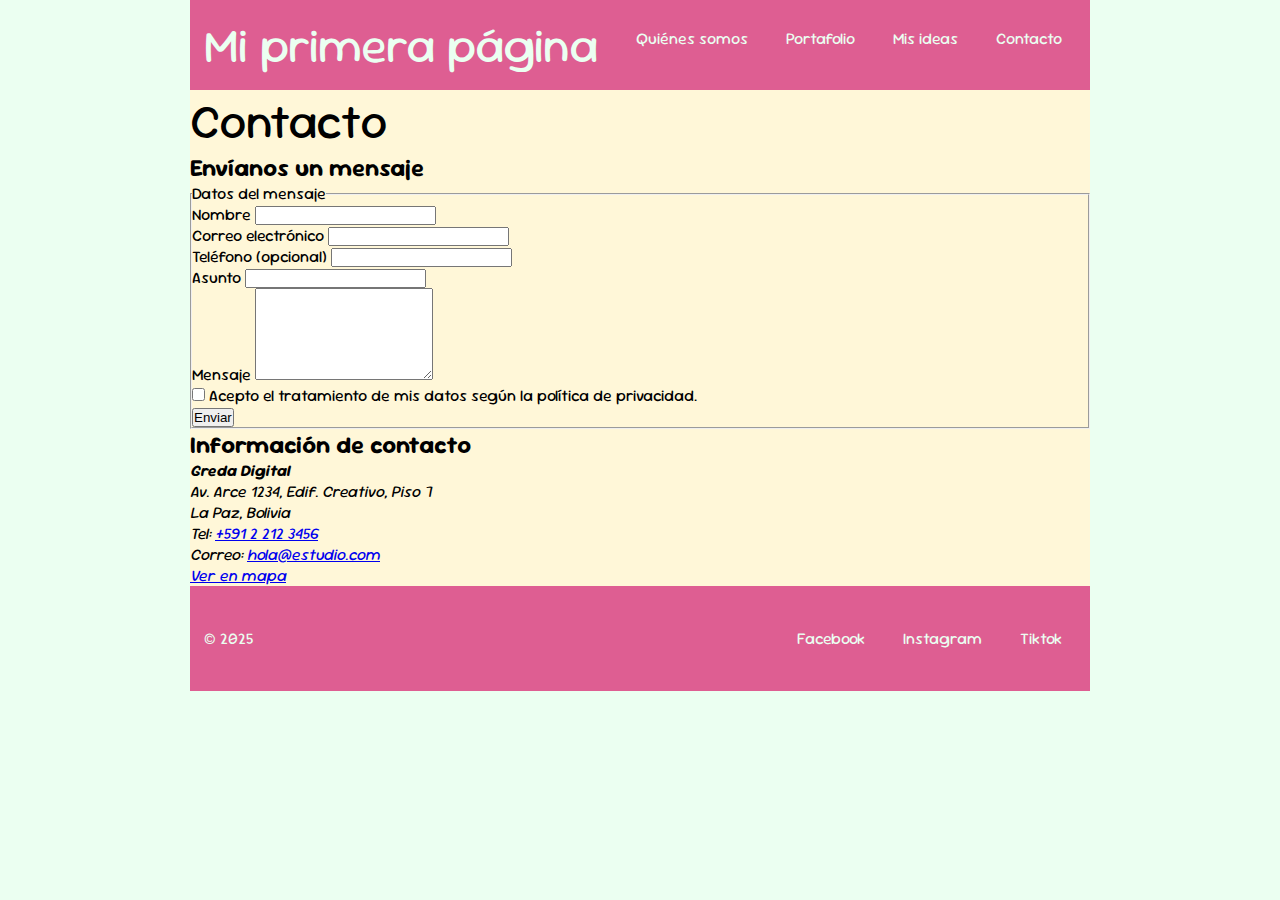
<file: contacto.html>
<!DOCTYPE html>
<html lang="es">
<head>
    <meta charset="UTF-8">
    <meta name="viewport" content="width=device-width, initial-scale=1.0">
    <title>Contacto</title>
    <link rel="stylesheet" href="estilos/estilos.css">
</head>
<body>
<div class="contenedor">
    <header>
        <!-- Header es un contenedor para los elementos que identifican este contenido. Puede ir el menú y otros-->
        <h1><a href="">Mi primera página</a>
            <!-- Las etiquetas h sirven para titulares (headings)-->
        </h1>
        <nav>
            <!-- Estructural: elementos de navegación-->
            <ul>
                <!-- Textual: sirve para crear listas-->
                <li>
                    <!-- TEXTUAL: sirve para crear items de lista-->
                    <a href="quienes_somos.html">
                        <!-- HIPERTEXTUAL: Es la etiqueta más paradigmática HTML.-->
                        Quiénes somos</a>

                </li>
                <li><a href="portafolio.html">Portafolio</a></li>
                <li><a href="ideas.html">Mis ideas</a></li>
                <li><a href="contacto.html">Contacto</a></li>
            </ul>
        </nav>
    </header>
    <main aria-labelledby="contacto-titulo">
        <h1 id="contacto-titulo">Contacto</h1>

        <section aria-labelledby="form-titulo">
            <h2 id="form-titulo">Envíanos un mensaje</h2>

            <form action="/api/contacto" method="post">
                <fieldset>
                    <legend>Datos del mensaje</legend>

                    <div>
                        <label for="nombre">Nombre</label>
                        <input id="nombre" name="name" type="text" required autocomplete="name">
                    </div>

                    <div>
                        <label for="email">Correo electrónico</label>
                        <input id="email" name="email" type="email" required autocomplete="email" inputmode="email">
                    </div>

                    <div>
                        <label for="tel">Teléfono (opcional)</label>
                        <input id="tel" name="tel" type="tel" autocomplete="tel" inputmode="tel">
                    </div>

                    <div>
                        <label for="asunto">Asunto</label>
                        <input id="asunto" name="subject" type="text" required>
                    </div>

                    <div>
                        <label for="mensaje">Mensaje</label>
                        <textarea id="mensaje" name="message" rows="6" required></textarea>
                    </div>

                    <div>
                        <input id="acepto" name="consent" type="checkbox" required>
                        <label for="acepto">Acepto el tratamiento de mis datos según la política de privacidad.</label>
                    </div>

                    <button type="submit">Enviar</button>
                </fieldset>

            </form>
        </section>

        <section aria-labelledby="info-titulo">
            <h2 id="info-titulo">Información de contacto</h2>
            <address>
                <strong>Greda Digital</strong><br>
                Av. Arce 1234, Edif. Creativo, Piso 7<br>
                La Paz, Bolivia<br>
                Tel: <a href="tel:+59122123456">+591 2 212 3456</a><br>
                Correo: <a href="mailto:hola@gredadigital.com">hola@estudio.com</a><br>
                <a href="https://maps.google.com/?q=Av.+Arce+1234,+La+Paz,+Bolivia" target="_blank" rel="noopener">Ver en mapa</a>
            </address>
        </section>
    </main>

    <footer>
        <p>© 2025</p>
        <nav class="redes">
            <ul>
                <li><a href="">Facebook</a></li>
                <li><a href="">Instagram</a></li>
                <li><a href="">Tiktok</a></li>
            </ul>
        </nav>
    </footer>
</div>
<!-- .contenedor>header+main+footer -->
</body>
</html>
</file>
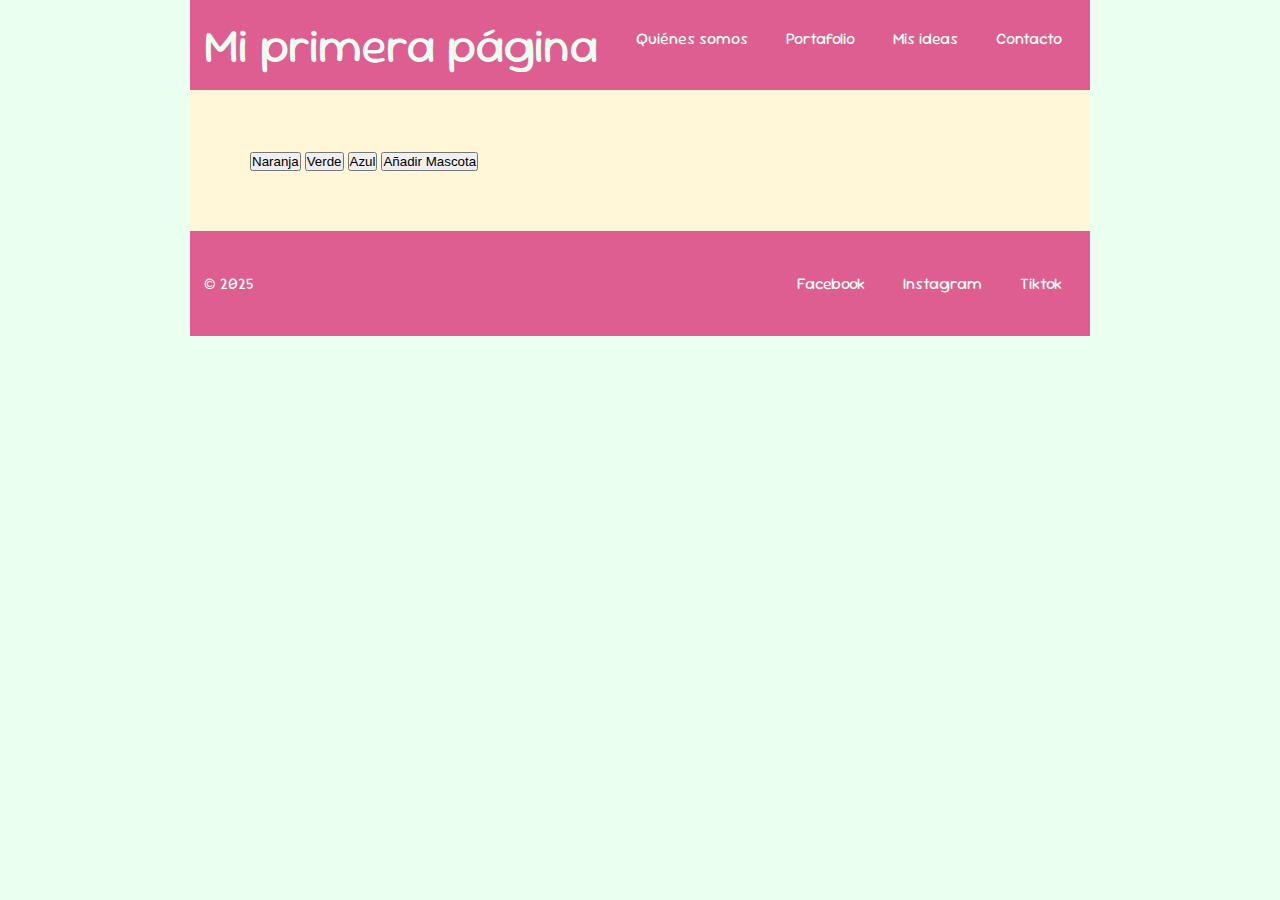
<file: ideas.html>
<!DOCTYPE html>
<html lang="es">
<head>
    <meta charset="UTF-8">
    <meta name="viewport" content="width=device-width, initial-scale=1.0">
    <title>Mis ideas</title>
    <!-- EJEMPLO DE USAR CSS
    <style>
            /*Asi se escriben comentarios en css*/
            /*Como funciona css:
            selector{
            propiedad:valor;
            propiedad:valor valor valor
            }*/
        header a{
            color:red
        }
    </style>
    Usar style en los metadatos es la segunda forma que es "EN EL DOCUMENTO" esta abarca más formas de usar-->
    <link rel="stylesheet" href="estilos/estilos.css">
    <script src="funciones/funciones.js"></script>
</head>
<body>
<div class="contenedor">
    <header>
        <!-- Header es un contenedor para los elementos que identifican este contenido. Puede ir el menú y otros-->
        <h1><a href="">Mi primera página</a>
            <!-- Las etiquetas h sirven para titulares (headings)-->
        </h1>
        <nav>
            <!-- Estructural: elementos de navegación-->
            <ul>
                <!-- Textual: sirve para crear listas-->
                <li>
                    <!-- TEXTUAL: sirve para crear items de lista-->
                    <a href="quienes_somos.html">
                        <!-- HIPERTEXTUAL: Es la etiqueta más paradigmática HTML.-->
                        Quiénes somos</a>

                </li>
                <li><a href="portafolio.html">Portafolio</a></li>
                <li><a href="ideas.html">Mis ideas</a></li>
                <li><a href="contacto.html">Contacto</a></li>
            </ul>
        </nav>
    </header>
    <main class="sandbox">
        <div class="contenedor_botones">
            <button id="btnNaranja">Naranja</button>
            <button id="btnVerde">Verde</button>
            <button id="btnAzul">Azul</button>
            <button id="cargarMascota">Añadir Mascota</button>
        </div>
    </main>
    <footer>
        <p>© 2025</p>
        <nav class="redes">
            <ul>
                <li><a href="">Facebook</a></li>
                <li><a href="">Instagram</a></li>
                <li><a href="">Tiktok</a></li>
            </ul>
        </nav>
    </footer>
</div>
<!-- .contenedor>header+main+footer -->

</body>
</html>
</file>
<file: estilos/estilos.css>
/*los valores en CSS pueden ser relativos o absolutos, o sea si quiero que el ancho se modifique al
tamaño de la pantalla se pone un porcentaje "%" pero los absolutos son una medida específica y eso se mide en "px"*/

/*Definición de un alcance de algo, root es raíz o sea que llegaría a todos los elementos*/
/*dentro de root establecemos variables para usar en todo el proyecto*/
@import url('https://fonts.googleapis.com/css2?family=Sour+Gummy:ital,wght@0,100..900;1,100..900&display=swap');

:root{
    /*VARIABLES DE COLOR*/
    --amarillo-patito: #FFE27A;
    --aqua: #A9FFC1;
    --fucsia-medio: #DE5E92;
    --blanquito: #FFF7D8;
    --gris-azulito: #EBFFF1;
    /*ESPACIADORES*/
    --padding-1: 14px;
    --padding-2: 42px;
    --gap-1: 10px;
    /*ESCALA TIPOGRAFICA*/
    --h1: 47.78px;
    --h2: 39.81px;
    --h3: 33.18px;
    --h4: 27.65px;
    --h5: 23.04px;
    --h6: 19.2px;
    --p: 16px;
    --small: 13.33px;
    --xsmall: 11.11px;
}

/*RESETEO: */
/*El icono "*" apunta a TODOS LOS ELEMENTOS, o sea todad las etiquetas, clases, identidades...*/
*{
    margin: 0;
    padding: 0;
    box-sizing: border-box; /*estas regla hace que el ancho y alto midan lo que se dice y si agregamos margenes
    no se aumente de tamanño, sino que con el contenido se aumente los margenes para adentro y no para afuera*/
}

/*Este es un selector de una etiqueta: */
body{
    background-color: var(--gris-azulito); /* "var(--)" de esta forma llamamos a una variable en este caso de color*/
    font-family: "Sour Gummy", sans-serif;
}

h1{
    font-family: "Sour Gummy";
    font-size: var(--h1);
    font-weight: 400;
}

/*HEADER*/
header{
    display: flex;
    justify-content: space-between;
    background-color: var(--fucsia-medio);
    color: var(--gris-azulito);
    padding: var(--padding-1);
}
header h1 a{
    text-decoration: none;
    color: var(--gris-azulito);

}
header nav ul{
    display: flex;
    list-style: none; /*con esta instruccion quitamos los puntos que va predefinido para hacer una lista*/
    gap: var(--gap-1); /*es como usar el medianil o sea separa los elementos*/
}
header nav ul li a{
    text-decoration: none;
    color:var(--gris-azulito);
    display: block;
    padding: var(--padding-1);
    border-radius: 5px;
}
header nav ul li a:hover{
    background-color: var(--amarillo-patito);
    color: var(--fucsia-medio);
}
/*FIN DEL HEADER*/

/*Este es un selector de una clase: */
/*siempre este tipo de selector inicia con "." */
.contenedor{
    width: 900px;
    background-color: var(--blanquito);
    margin: 0 auto;
}
.span1{
    background-color: red;
}
.span2{
    background-color: orange;
}
.mayusculas{
    text-transform: uppercase;
}

/*Esta clase es de un div, un elemento de bloque*/
.contenido{
    /*border es un borde interno, entra al modelo de caja*/
    border-top: 2px solid #000; /*con esta propiedad le estamos asignando un borde al elemento de bloque*/
    border-bottom: 3px dotted blue; /*los bordes siempre deben tener 3 propiedades tamaño, tipo y color*/
    border-right: 4px dashed rgb(50, 200, 100);
    border-left: 5px double purple;
    border-radius: 5px; /*modifica el redondeo de los bordes*/
    border-top-left-radius: 50px; 
    /*los tipos de borde pueden ser solid=una linea completa, dotted=linea punteada, dashed=linea segmentada, double=doble linea*/
    outline: 5px solid yellow; /*es un borde externo, fuera del contenido*/
    width: 600px; /*esta es la cantidad del "ancho"*/
    height: auto;
    margin: 0px auto; /*esta regla hcae que se centre bloques*/
    padding: 40px;
    background-color: beige;
    box-shadow: 10px -20px 20px rgba(0, 0, 0, 0.5); /*en la sombra hay 4 valores: x (posicion horizontal), y (posicion vertical), blur (difuminado) y color*/
}
/*Este es un selector compuesto, porque se anida para modificar el estilo a un elemento específico sin poner clase o id*/
.contenido h2{
    background-color: red;
    margin-bottom: 20px;
}
.contenido p{
    margin: 0px 60px 20px 60px;
}
.contenido a{
    background-color: grey;
    display: block; /*con esta porpiedad convertimos el elemento de linea en uno de bloque*/
    text-align: center;
    color: white;
    border-radius: 8px; /*para redondear las esquinas del contenedor*/
    padding: 12px 16px; /*margen interno*/
    text-decoration: none; /*esto quita el subrayado automatico que viene predefinido de la etiqueta "A"*/
    text-transform: uppercase; /*se convierte todo en mayusculas*/
    letter-spacing: 0.05em; /*espaciado entre letras*/
    width: 250px; /*medida específica para reducir su relleno, controla el ancho*/
    margin:  0 auto 20px auto; /*espaciado entre elementos desde arriba a la derecha*/
}

/*Aqui abajo veremos una pseudo clase = HOVER*/
/*HOVER es una pseudo clase o estado de lo que pasa cuando el curso está encima del elemento*/
/*la diferencia entre una clase y una pseudo clase es que esta pseudo clase es una clase más específica y detallada*/
.contenido a:hover {
    /*para llamar a las pseudo clase se llama a la etiqueta y luego con ":" se accede a las pseudo clase*/
    background-color: skyblue; /*esto hará que cuando pasemos encima el color de fondo cambie a azul*/
    color: #000;
}

.contenido .ejemplo{
    padding: 10px;
    border: 1px solid black;
    display: flex; /*convertimos los elementos de bloque en elementos de línea*/
    /* "flex-direction: row;" = permite que los elementos de linea de alinien vertical u horizontalmente sin necesariamente ser elemento de bloque */
    justify-content: space-around; /*hace que los elementos se justifiquen ya sea al costado izquierdo que es start. al costado derecho que es end y al centro qeu es center*/
    
}

.contenido .ejemplo div{
    flex-grow: 1;
    height: 100px;
    background-color: blueviolet;
    border: 1px solid white;
    color:azure;
    text-align: center;
    padding-top: 40px;
}

.contenido .ejemplo div:nth-child(2){
    flex-grow: 2;
}

/*Este es un selector de una identidad: */
/*Las identidades sirven para identificar un elemento único y su valor no se repite en toda la página*/
#unico{
    background-color: yellow;
}

/*FOOTER*/
footer{
    display: flex;
    justify-content: space-between;
    background-color: var(--fucsia-medio);
    color: var(--gris-azulito);
    padding: var(--padding-2) var(--padding-1);
}
footer p{
    color: var(--gris-azulito);
}
footer nav ul{
    display: flex;
    list-style: none;
    gap: var(--gap-1);
}
footer nav ul li a{
    text-decoration: none;
    color: var(--gris-azulito);
    border-radius: 5px;
    padding: var(--padding-1);
}
footer nav ul li a:hover{
    background-color: var(--amarillo-patito);
    color: var(--fucsia-medio);
}
/*FIN DEL FOOTER*/

/*INDEX.HTML*/
/*HERO*/
.hero{
/*POSICIÓN STATIC
  POSICIÓN RELATIVE
  POSICIÓN ABSOLUTE
  POSICIÓN FIXED
  
  Porpiedades para mover el objeto de la posición en la que se le asigno que son:
  TOP - LEFT - BOTTOM - RIGHT*/
    position: relative;
}
.hero img{
    display: block;
    width: 100%;
}
.hero p{
    width: 300px;
    padding: var(--padding-2);background-color: var(--amarillo-patito);
    font-size: var(--h4);
    position: absolute;
    bottom: var(--padding-1);
    left: var(--padding-1);
}
</file>
